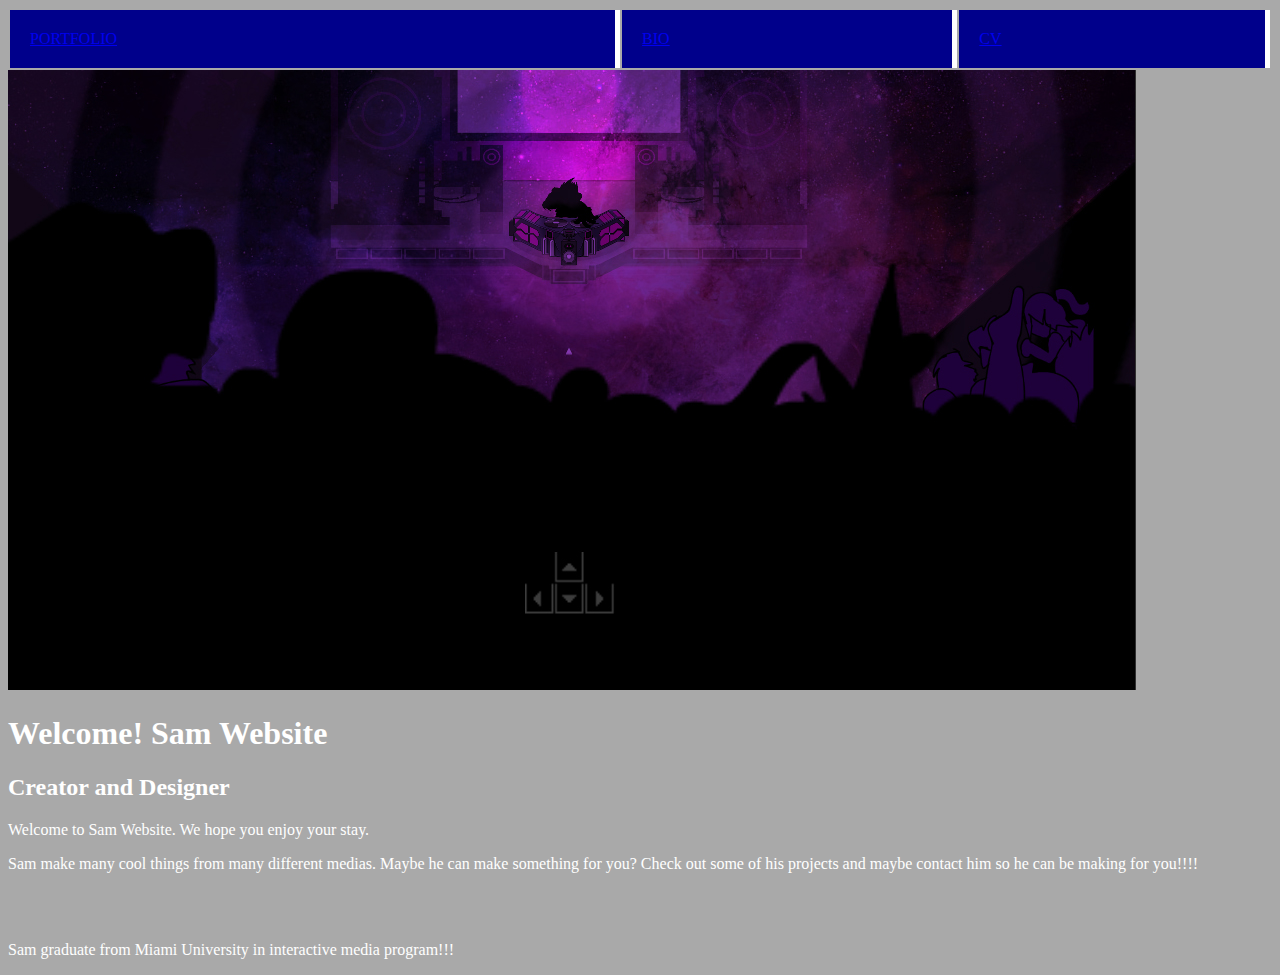
<file: index.html>
<!DOCTYPE html>
<html>
  <head>
    <title>Sam Parrett - Creator</title>
    <link rel="stylesheet" type="text/css" href="style.css">
  </head>
  <body>
    <div class="navigationBar">
      <table class="capitalized">
        <tr>
          <td><a href="index.html">PORTFOLIO</a></td>
          <td><a href="about.html">BIO</a></td>
          <td><a href="https://www.armorgames.com">CV</a></td>
        </tr>
      </table>
    </div>
    <div class="mainImage">
      <img src="/djshot2.jpg">
    </div>
    
    <div class="welcome">
      <h1>Welcome! Sam Website</h1>
      <h2>Creator and Designer</h2>
      <p>Welcome to Sam Website. We hope you enjoy your stay.</p>
    </div>
    
    <div class="mainContent">
      <p>Sam make many cool things from many different medias. Maybe he can make something for you?
        Check out some of his projects and maybe contact him so he can be making for you!!!!</p>
      <br><br>
      <p>Sam graduate from Miami University in interactive media program!!!</p>
    </div>
  </body>
</html>
</file>
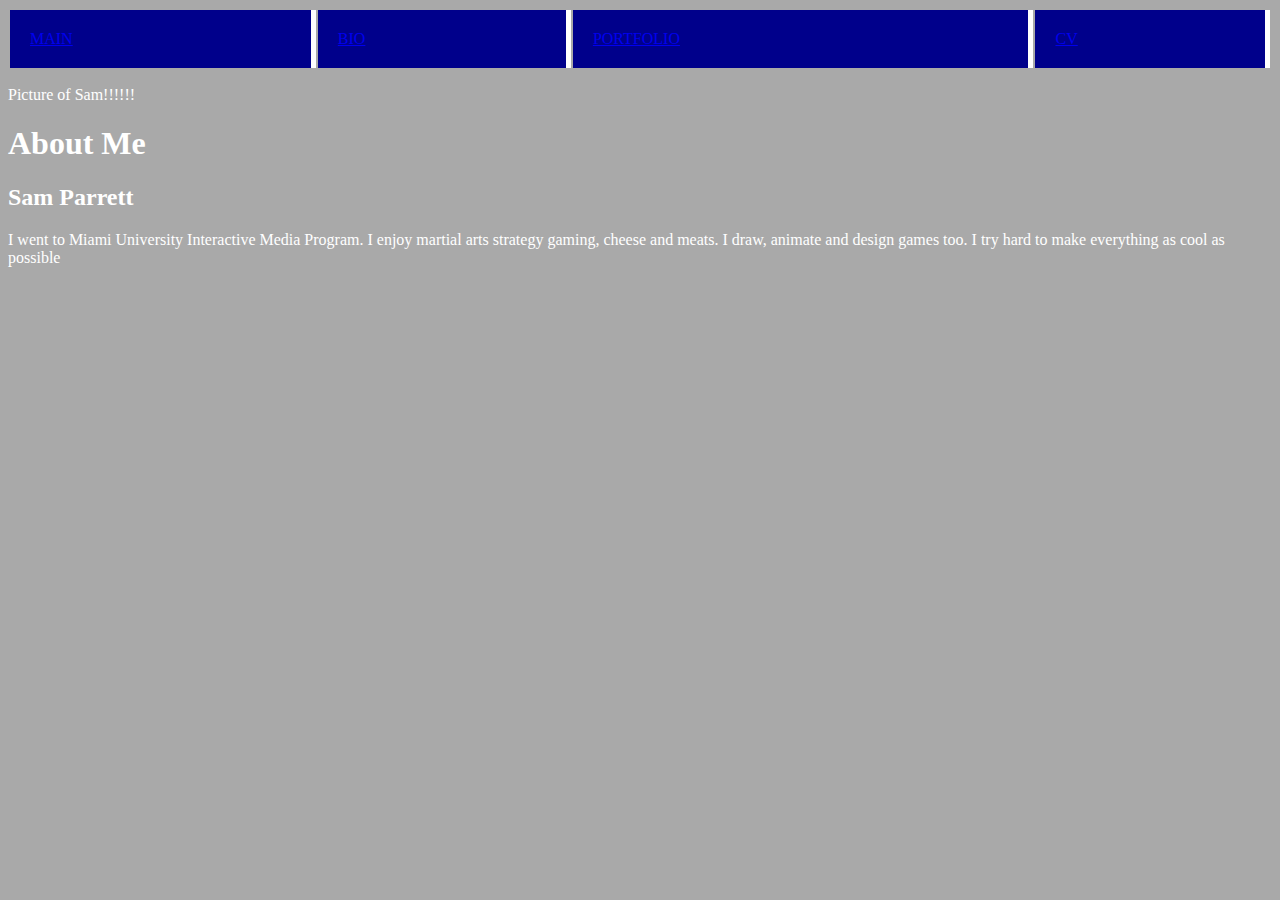
<file: about.html>
<!DOCTYPE html>
<html>
  <head>
    <link rel="stylesheet" type="text/css" href="style.css">
  </head>
  <body>
    <div class="navigationBar">
      <table class="capitalized">
          <tr>
          <td><a href="index.html">MAIN</a></td>
          <td><a href="about.html">BIO</a></td>
          <td><a href="port.html">PORTFOLIO</a></td>
          <td><a href="https://www.armorgames.com">CV</a></td>
        </tr>
      </table>
    </div>
    <div class="mainImage">
     <p>Picture of Sam!!!!!!</p>
    </div>
    
    <div class="welcome">
      <h1>About Me</h1>
      <h2>Sam Parrett</h2>
      
    </div>
    
    <div class="mainContent">
      <p><p>I went to Miami University Interactive Media Program. I enjoy martial arts strategy gaming, cheese and meats. I draw, animate 
      and design games too. I try hard to make everything as cool as possible</p>
      <br><br>
    </div>
  </body>
</html>
</file>
<file: style.css>
body {
  background-color:darkgray;
  
  
}

h1, h2, p{
 color:white;
}



table {
  width:100%;
}




td {
  color:white;
  padding: 20px;
  border-right: 5px solid white;
  background-color:darkblue;
}

td:hover{
  background-color:yellow;
}
</file>
